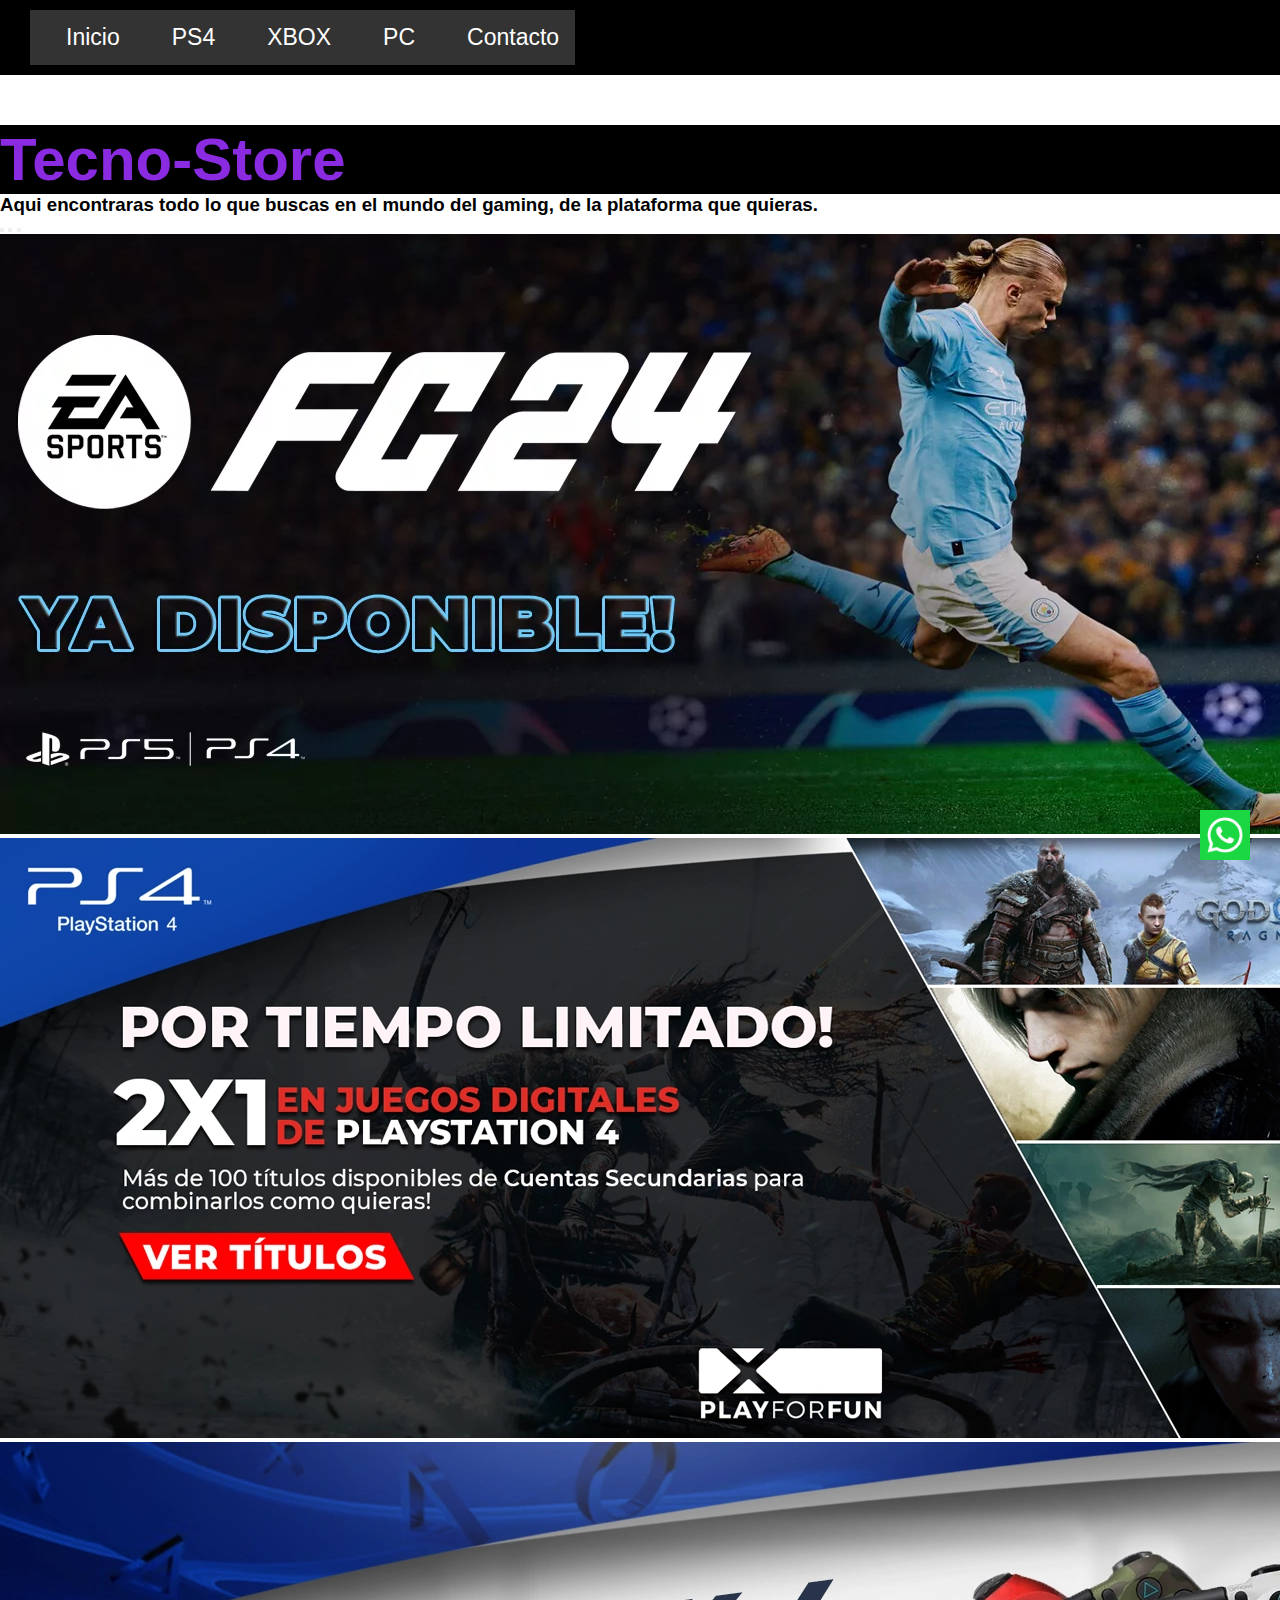
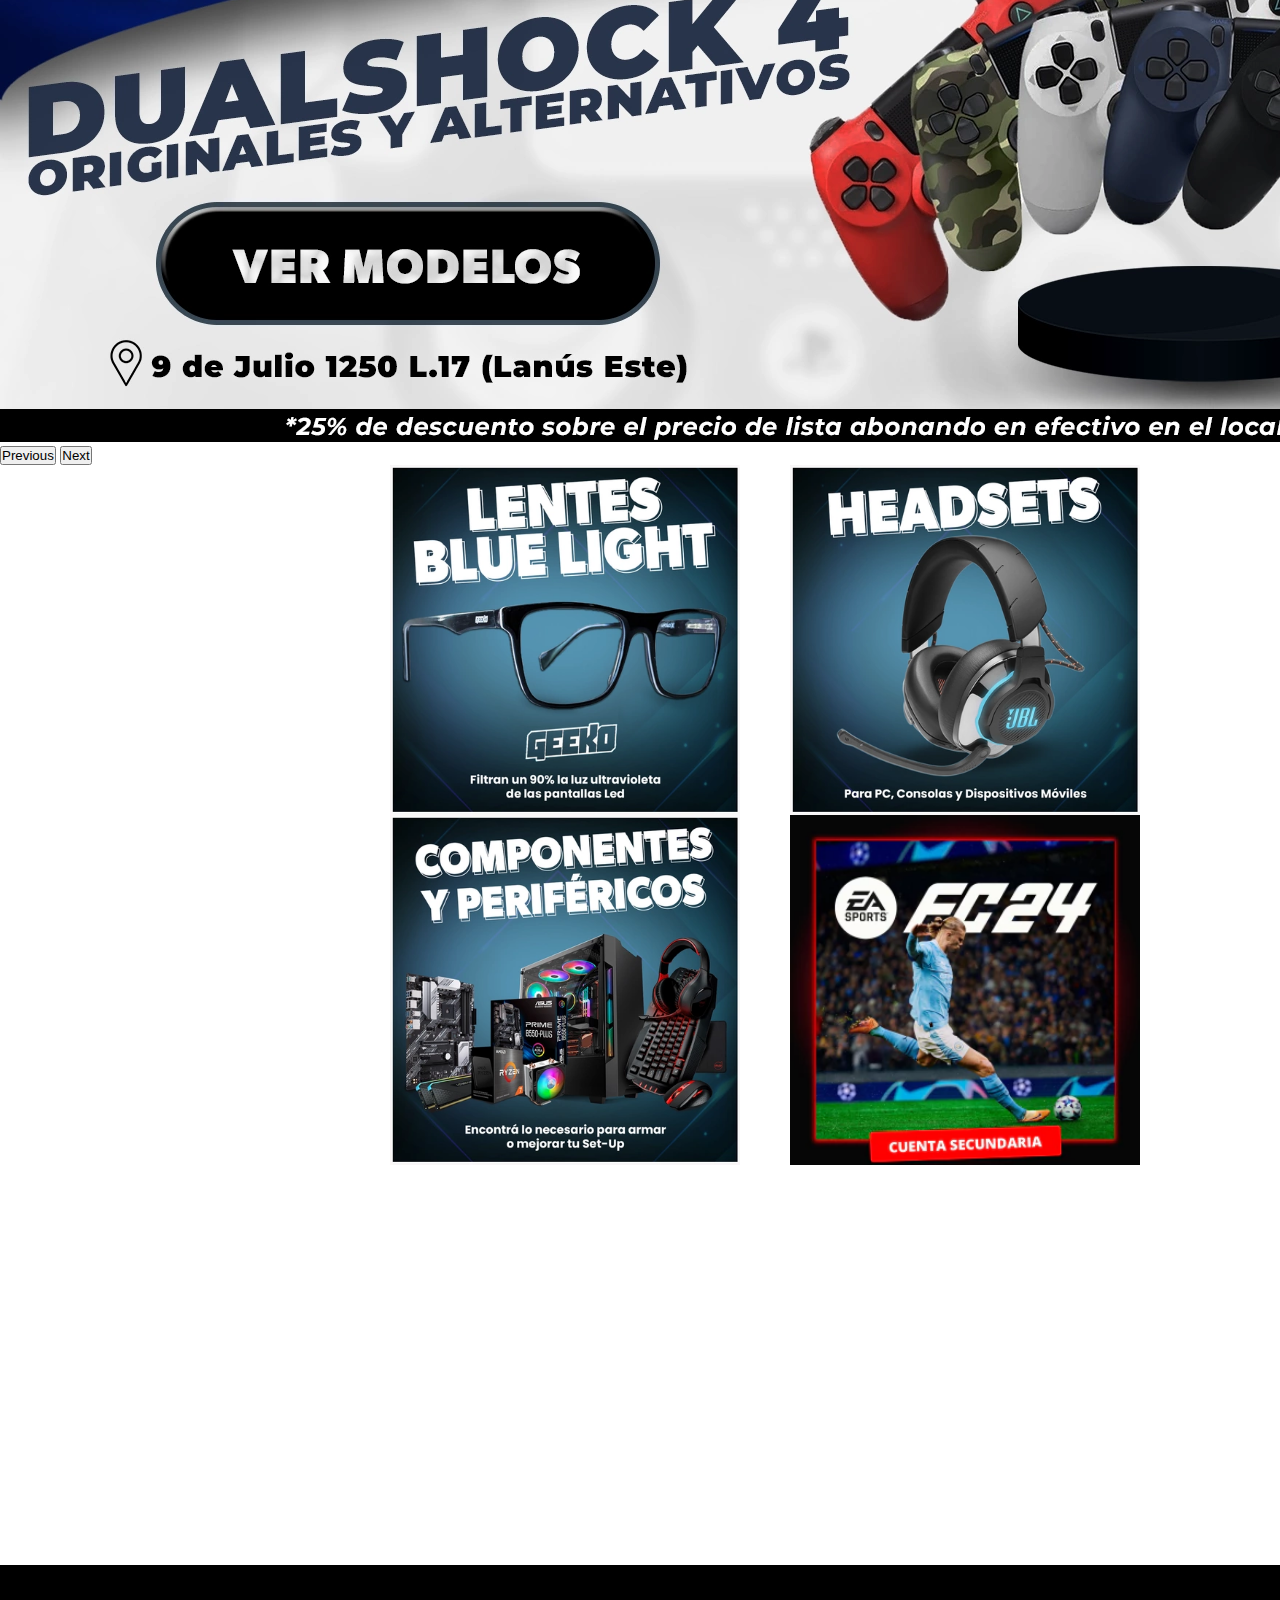
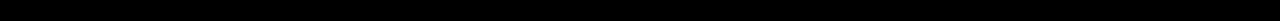
<file: index.html>
<!DOCTYPE html>
<html lang="en">
<head>
    <meta charset="UTF-8">
    <meta name="viewport" content="width=device-width, initial-scale=1.0">


    <link href="https://cdn.jsdelivr.net/npm/bootstrap@5.3.2/dist/css/bootstrap.min.css" rel="stylesheet" integrity="sha384-T3c6CoIi6uLrA9TneNEoa7RxnatzjcDSCmG1MXxSR1GAsXEV/Dwwykc2MPK8M2HN" crossorigin="anonymous">
    <script src="https://cdn.jsdelivr.net/npm/bootstrap@5.3.2/dist/js/bootstrap.bundle.min.js" integrity="sha384-C6RzsynM9kWDrMNeT87bh95OGNyZPhcTNXj1NW7RuBCsyN/o0jlpcV8Qyq46cDfL" crossorigin="anonymous"></script>

    <link rel="stylesheet" href="css/style.css">
    <title>Document</title>
</head>
<body>
    <header>
        <nav>
            <ul class="menu-nav">
                <li>
                    <a href="index.html">Inicio</a>
                </li>
                <li>
                    <a href="pages/PS4.html">PS4</a>
                </li>
                <li>
                    <a href="pages/XBOX.html">XBOX</a>
                </li>
                <li>
                    <a href="pages/PC.html">PC</a>
                </li>
                <li>
                    <a href="pages/contacto.html">Contacto</a>
                </li>
            </ul>
        </nav>
    </header>

    <main>
        <h1 class="titulo">Tecno-Store</h1>
        <h3>Aqui encontraras todo lo que buscas en el mundo del gaming, de la plataforma que quieras.</h3>
                <div>
                    <div id="carouselExampleIndicators" class="carousel slide">
                        <div class="carousel-indicators">
                          <button type="button" data-bs-target="#carouselExampleIndicators" data-bs-slide-to="0" class="active" aria-current="true" aria-label="Slide 1"></button>
                          <button type="button" data-bs-target="#carouselExampleIndicators" data-bs-slide-to="1" aria-label="Slide 2"></button>
                          <button type="button" data-bs-target="#carouselExampleIndicators" data-bs-slide-to="2" aria-label="Slide 3"></button>
                        </div>
                        <div class="carousel-inner" >
                          <div class="carousel-item active">
                            <img src="img/fifa.webp" class="d-block w-100" alt="...">
                          </div>
                          <div class="carousel-item">
                            <img src="img/promo.webp" class="d-block w-100" alt="...">
                          </div>
                          <div class="carousel-item">
                            <img src="img/joy.webp" class="d-block w-100" alt="...">
                          </div>
                        </div>
                        <button class="carousel-control-prev" type="button" data-bs-target="#carouselExampleIndicators" data-bs-slide="prev">
                          <span class="carousel-control-prev-icon" aria-hidden="true"></span>
                          <span class="visually-hidden">Previous</span>
                        </button>
                        <button class="carousel-control-next" type="button" data-bs-target="#carouselExampleIndicators" data-bs-slide="next">
                          <span class="carousel-control-next-icon" aria-hidden="true"></span>
                          <span class="visually-hidden">Next</span>
                        </button>
                      </div>
                </div>
            </div>

            <section>

                <img src="img/lentes.webp" class="rounded float-start" alt="...">
                <img src="img/headset.webp" class="rounded float-end" alt="...">
                <img src="img/pc.webp" class="rounded float-end" alt="...">
                <img src="img/ffifa.webp" class="rounded float-end" alt="...">
            </section>
    </main>

    

    <aside>
        <nav>
            <form id="search-form" action="/buscar" method="get">
                <input type="text" id="search-input" name="q" placeholder="Buscar...">
                <button type="submit" id="search-button">Buscar</button>
            </form>
            <ul>
                <li>Lo más vendido</li>
                <li>Ofertas</li>
                <li>Proximamente</li>
            </ul>
        </nav>
    </aside>

    <footer class="footer">
        <h4>Compra protegida y calidad garantizada</h4>
        <p>9 de Julio 1250 L.17 - Lanús Este, Buenos AIres</p>
        <img src="img/whats.png" alt="logo whatsapp" class="whatsapp">
    </footer>
</body>
</html>
</file>
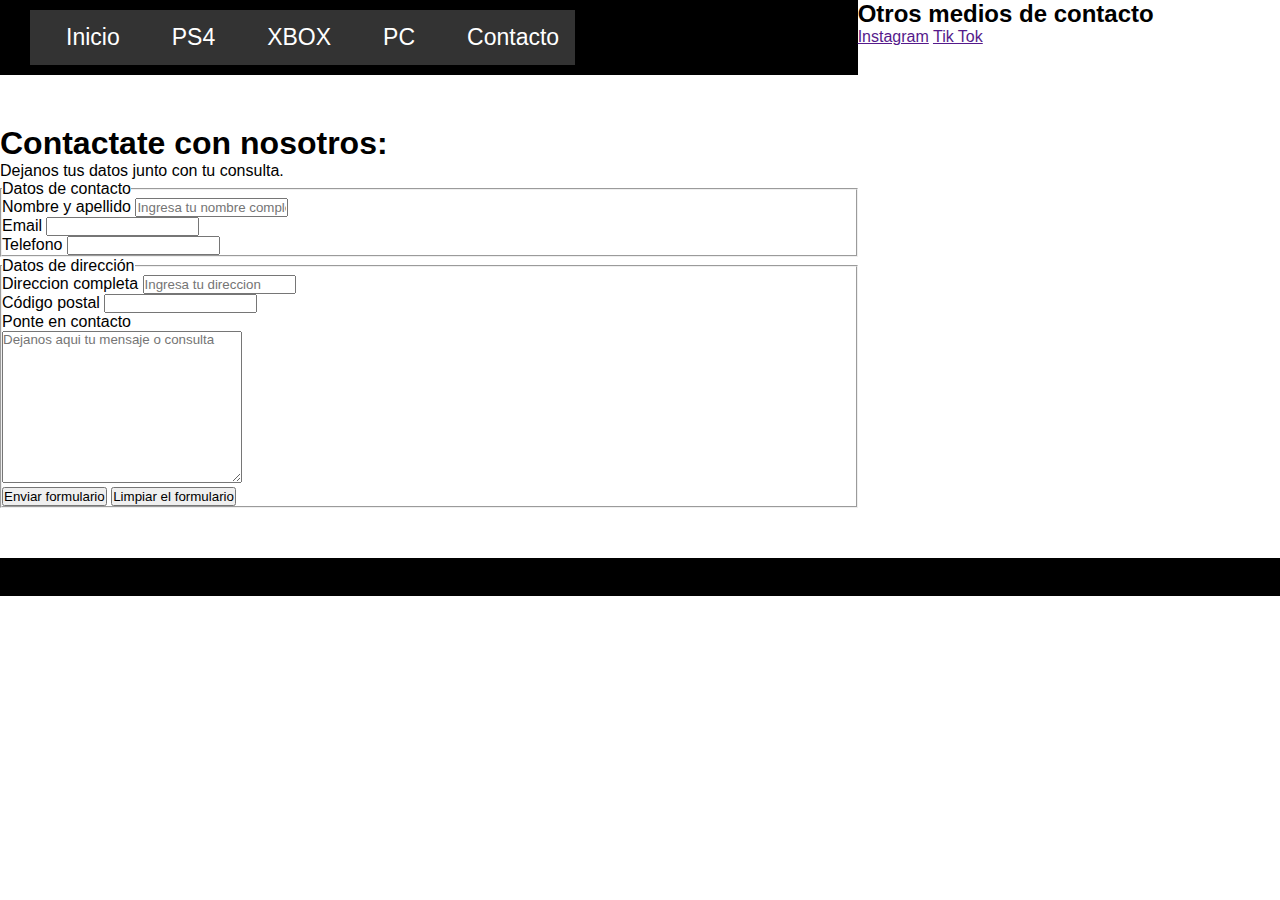
<file: pages/contacto.html>
<!DOCTYPE html>
<html lang="en">
<head>
    <meta charset="UTF-8">
    <meta name="viewport" content="width=device-width, initial-scale=1.0">
    <link href="https://cdn.jsdelivr.net/npm/bootstrap@5.3.2/dist/css/bootstrap.min.css" rel="stylesheet" integrity="sha384-T3c6CoIi6uLrA9TneNEoa7RxnatzjcDSCmG1MXxSR1GAsXEV/Dwwykc2MPK8M2HN" crossorigin="anonymous">
    <script src="https://cdn.jsdelivr.net/npm/bootstrap@5.3.2/dist/js/bootstrap.bundle.min.js" integrity="sha384-C6RzsynM9kWDrMNeT87bh95OGNyZPhcTNXj1NW7RuBCsyN/o0jlpcV8Qyq46cDfL" crossorigin="anonymous"></script>
    <link rel="stylesheet" href="../css/style.css">
    <title>Document</title>
</head>
<body>
    <header>
        <nav>
            <ul class="menu-nav">
                <li>
                    <a href="../index.html">Inicio</a>
                </li>
                <li>
                    <a href="PS4.html">PS4</a>
                </li>
                <li>
                    <a href="XBOX.html">XBOX</a>
                </li>
                <li>
                    <a href="PC.html">PC</a>
                </li>
                <li>
                    <a href="contacto.html">Contacto</a>
                </li>
            </ul>
        </nav>
    </header>

    <main>
        <h1>Contactate con nosotros:</h1>
        <p>Dejanos tus datos junto con tu consulta.</p>

        <form>
            <fieldset>
                <legend>Datos de contacto</legend>
                <div>
                    <label for="nombre-apellido">Nombre y apellido</label>
    
                    <input id="nombre-apellido" type="text" placeholder="Ingresa tu nombre completo" required>
                </div>
    
                <div>
                    <label for="email">Email</label>
                    <input type="email" id="email">
                </div>
    
                <div>
                    <label for="telefono">Telefono</label>
                    <input type="tel" id="telefono">
                </div>
            </fieldset>

            <fieldset>
                <legend>Datos de dirección</legend>
                <div>
                    <label for="direccion">Direccion completa</label>
                    <input type="text" id="direccion" placeholder="Ingresa tu direccion" required>
                </div>

                <div>
                    <label for="cp">Código postal</label>
                    <input type="number" id="cp">
                </div>

                <div>
                    <label for="mensaje">Ponte en contacto</label>

                    <div>
                        <textarea id="mensaje" cols="30" rows="10" placeholder="Dejanos aqui tu mensaje o consulta"></textarea>
                    </div>
                   
                </div>

                <div>
                    <input type="submit" value="Enviar formulario">
                    <input type="reset" value="Limpiar el formulario">
                </div>
            </fieldset>            
        </form>
    </main>

    <section>
        <h2>Otros medios de contacto</h2>
        <!--Las redes sociales-->
        <a href="">Instagram</a>
        <a href="">Tik Tok</a>
    </section>

    <footer>
        <p>Todos los derechos reservados para la comision 49700 de Coderhouse</p>
    </footer>

</body>
</html>
</file>
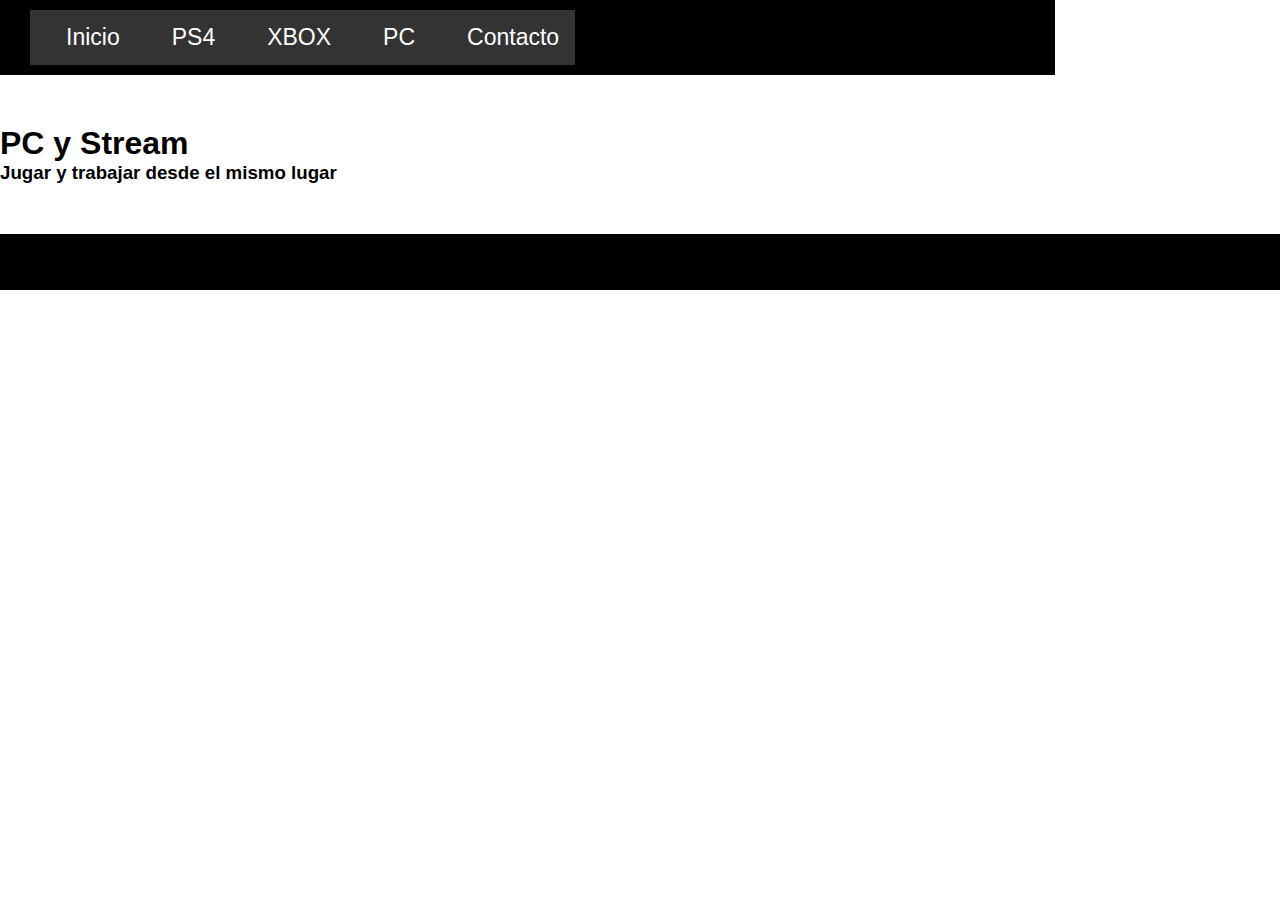
<file: pages/PC.html>
<!DOCTYPE html>
<html lang="en">
<head>
    <meta charset="UTF-8">
    <meta name="viewport" content="width=device-width, initial-scale=1.0">
    <link href="https://cdn.jsdelivr.net/npm/bootstrap@5.3.2/dist/css/bootstrap.min.css" rel="stylesheet" integrity="sha384-T3c6CoIi6uLrA9TneNEoa7RxnatzjcDSCmG1MXxSR1GAsXEV/Dwwykc2MPK8M2HN" crossorigin="anonymous">
    <script src="https://cdn.jsdelivr.net/npm/bootstrap@5.3.2/dist/js/bootstrap.bundle.min.js" integrity="sha384-C6RzsynM9kWDrMNeT87bh95OGNyZPhcTNXj1NW7RuBCsyN/o0jlpcV8Qyq46cDfL" crossorigin="anonymous"></script>
    <link rel="stylesheet" href="../css/style.css">
    <title>Document</title>
</head>
<body>
    <header>
        <nav>
            <ul class="menu-nav">
                <li>
                    <a href="../index.html">Inicio</a>
                </li>
                <li>
                    <a href="PS4.html">PS4</a>
                </li>
                <li>
                    <a href="XBOX.html">XBOX</a>
                </li>
                <li>
                    <a href="PC.html">PC</a>
                </li>
                <li>
                    <a href="contacto.html">Contacto</a>
                </li>
            </ul>
        </nav>
    </header>

    <main>
        <h1 class="titulo-pc">PC y Stream</h1>
        <h3 class="subtitulo-pc">Jugar y trabajar desde el mismo lugar</h3>       
    </main>


    <footer class="footer">
        <h4>Compra protegida y calidad garantizada</h4>
        <p>9 de Julio 1250 L.17 - Lanús Este, Buenos AIres</p>
    </footer>
    
</body>
</html>
</file>
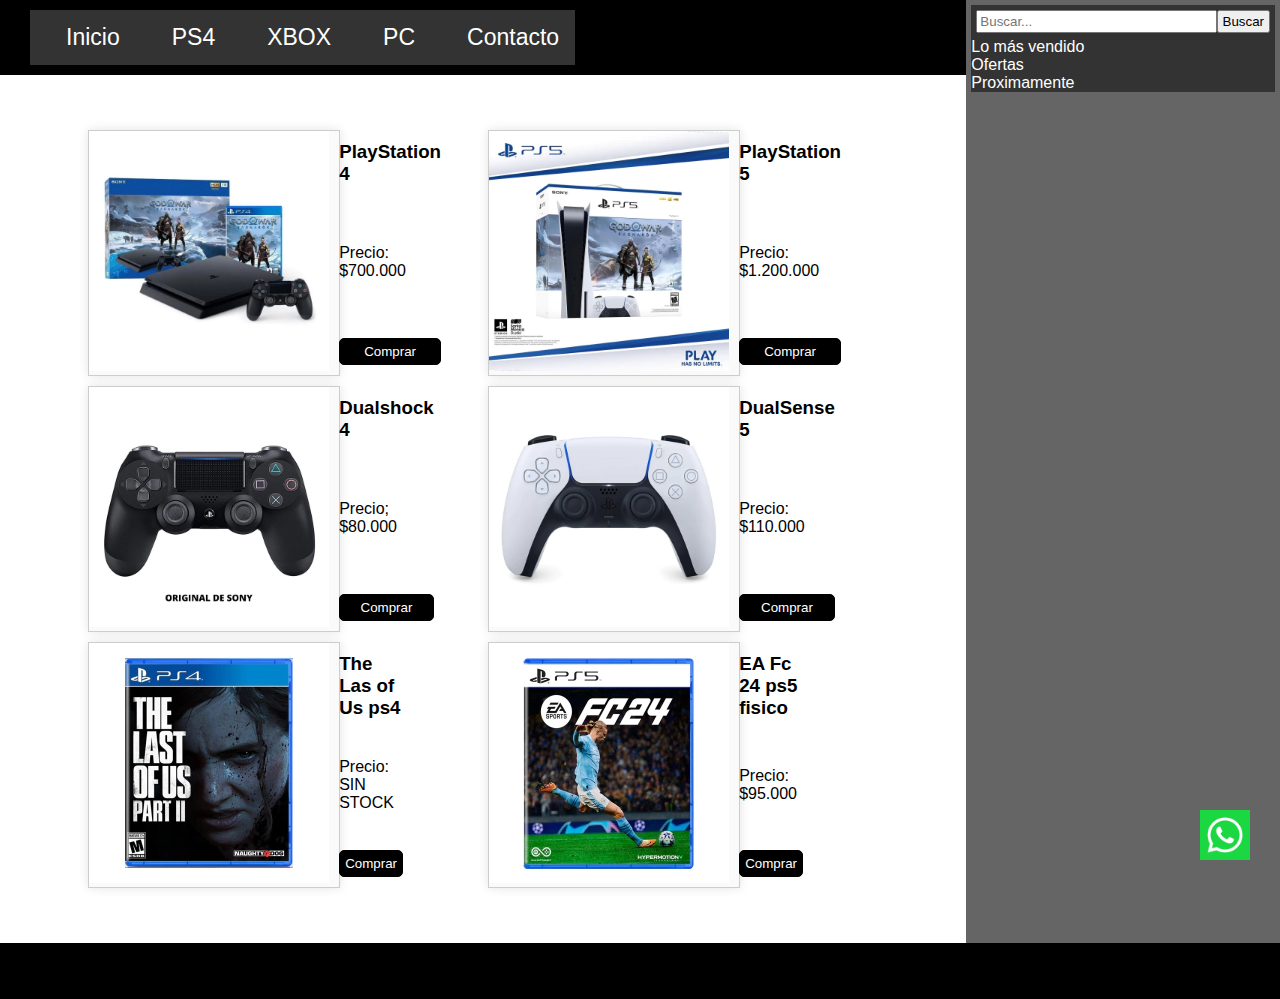
<file: pages/PS4.html>
<!DOCTYPE html>
<html lang="en">
<head>
    <meta charset="UTF-8">
    <meta name="viewport" content="width=device-width, initial-scale=1.0">
    <link href="https://cdn.jsdelivr.net/npm/bootstrap@5.3.2/dist/css/bootstrap.min.css" rel="stylesheet" integrity="sha384-T3c6CoIi6uLrA9TneNEoa7RxnatzjcDSCmG1MXxSR1GAsXEV/Dwwykc2MPK8M2HN" crossorigin="anonymous">
    <script src="https://cdn.jsdelivr.net/npm/bootstrap@5.3.2/dist/js/bootstrap.bundle.min.js" integrity="sha384-C6RzsynM9kWDrMNeT87bh95OGNyZPhcTNXj1NW7RuBCsyN/o0jlpcV8Qyq46cDfL" crossorigin="anonymous"></script>
    <link rel="stylesheet" href="../css/style.css">
    <title>Document</title>
</head>
<body>
    <header>
        <nav>
            <ul class="menu-nav">
                <li>
                    <a href="../index.html">Inicio</a>
                </li>
                <li>
                    <a href="PS4.html">PS4</a>
                </li>
                <li>
                    <a href="XBOX.html">XBOX</a>
                </li>
                <li>
                    <a href="PC.html">PC</a>
                </li>
                <li>
                    <a href="contacto.html">Contacto</a>
                </li>
            </ul>
        </nav>
    </header>

    <main>
        <section>
            <div class="card">
                <div>
                    <img src="../img/ps4.webp" alt="">
                </div>
                <div>
                    <h3>PlayStation 4</h3>
                    <p>Precio: $700.000</p>
                    <button type="button">Comprar</button>
                </div>
            </div>
            <div class="card">
                <div>
                    <img src="../img/ps5.webp" alt="">
                </div>
                <div>
                    <h3>PlayStation 5</h3>
                    <p>Precio: $1.200.000</p>
                    <button type="button">Comprar</button>
                </div>
            </div>
            <div class="card">
                <div>
                    <img src="../img/dual4.webp" alt="">
                </div>
                <div>
                    <h3>Dualshock 4</h3>
                    <p>Precio; $80.000</p>
                    <button type="button">Comprar</button>
                </div>
            </div>
            <div class="card">
                <div>
                    <img src="../img/dual5.webp" alt="">
                </div>
                <div>
                    <h3>DualSense 5</h3>
                    <p>Precio: $110.000</p>
                    <button type="button">Comprar</button>
                </div>
            </div>
            <div class="card">
                <div>
                    <img src="../img/juegops4.webp" alt="">
                </div>
                <div>
                    <h3>The Las of Us ps4 </h3>
                    <p>Precio: SIN STOCK</p>
                    <button type="button">Comprar</button>
                </div>
            </div>
            <div class="card">
                <div>
                    <img src="../img/juegops5.webp" alt="">
                </div>
                <div>
                    <h3>EA Fc 24 ps5 fisico</h3>
                    <p>Precio: $95.000</p>
                    <button type="button">Comprar</button>
                </div>
            </div>
        </section>
    </main>
    
    <aside>
        <nav>
            <form id="search-form" action="/buscar" method="get">
                <input type="text" id="search-input" name="q" placeholder="Buscar...">
                <button type="submit" id="search-button">Buscar</button>
            </form>
            <ul>
                <li>Lo más vendido</li>
                <li>Ofertas</li>
                <li>Proximamente</li>
            </ul>
        </nav>
    </aside>

    <footer class="footer">
        <h4>Compra protegida y calidad garantizada</h4>
        <p>9 de Julio 1250 L.17 - Lanús Este, Buenos AIres</p>
        <img src="../img/whats.png" alt="logo whatsapp" class="whatsapp">
    </footer>
</body>
</html>
</file>
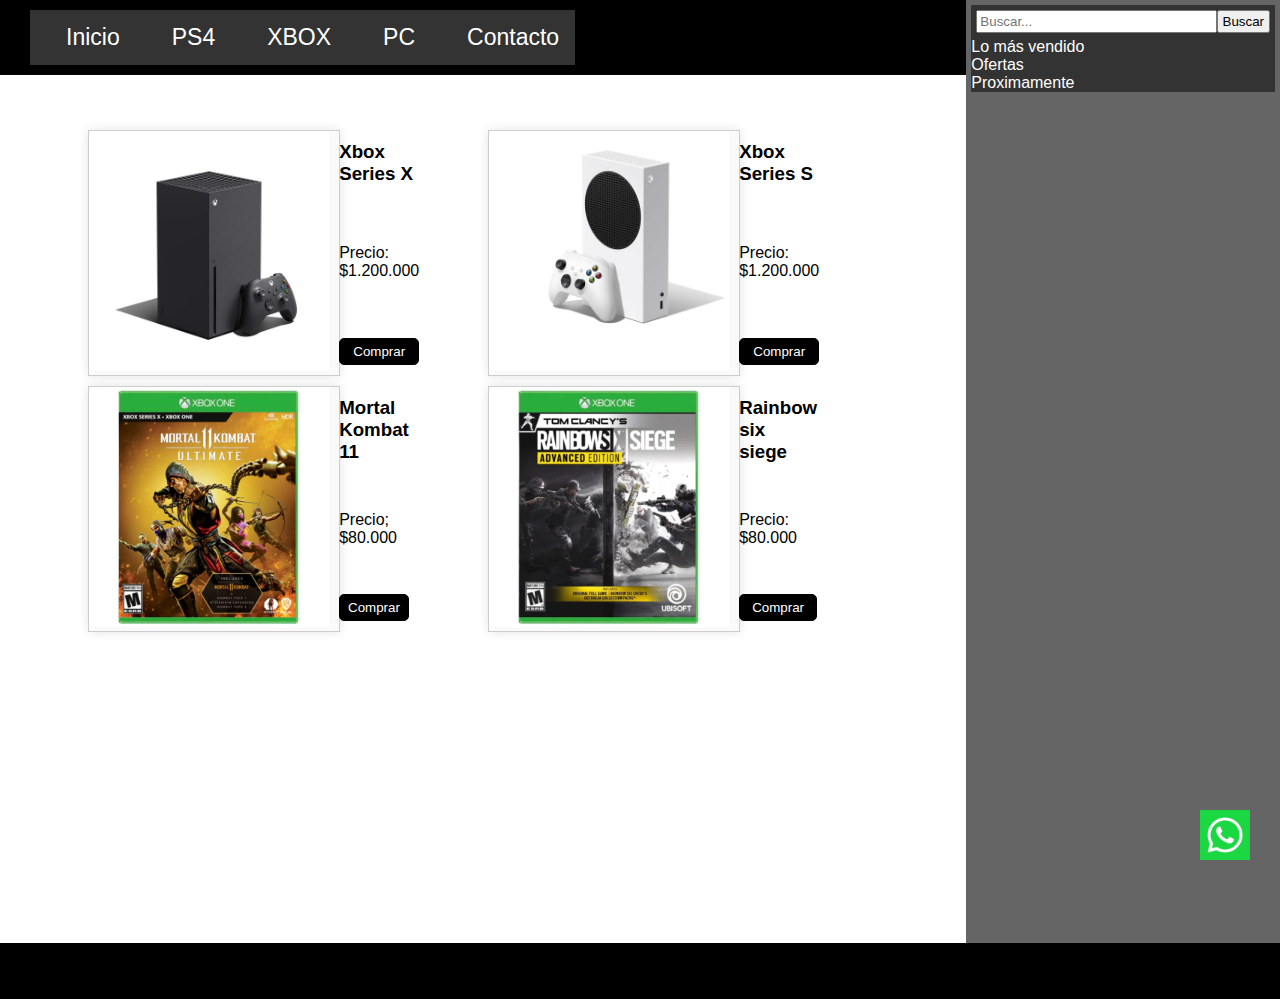
<file: pages/XBOX.html>
<!DOCTYPE html>
<html lang="en">
<head>
    <meta charset="UTF-8">
    <meta name="viewport" content="width=device-width, initial-scale=1.0">
    <link href="https://cdn.jsdelivr.net/npm/bootstrap@5.3.2/dist/css/bootstrap.min.css" rel="stylesheet" integrity="sha384-T3c6CoIi6uLrA9TneNEoa7RxnatzjcDSCmG1MXxSR1GAsXEV/Dwwykc2MPK8M2HN" crossorigin="anonymous">
    <script src="https://cdn.jsdelivr.net/npm/bootstrap@5.3.2/dist/js/bootstrap.bundle.min.js" integrity="sha384-C6RzsynM9kWDrMNeT87bh95OGNyZPhcTNXj1NW7RuBCsyN/o0jlpcV8Qyq46cDfL" crossorigin="anonymous"></script>
    <link rel="stylesheet" href="../css/style.css">
    <title>Document</title>
</head>
<body>
    <header>
        <nav>
            <ul class="menu-nav">
                <li>
                    <a href="../index.html">Inicio</a>
                </li>
                <li>
                    <a href="PS4.html">PS4</a>
                </li>
                <li>
                    <a href="XBOX.html">XBOX</a>
                </li>
                <li>
                    <a href="PC.html">PC</a>
                </li>
                <li>
                    <a href="contacto.html">Contacto</a>
                </li>
            </ul>
        </nav>
    </header>

    <main>
        <section>
            <div class="card">
                <div>
                    <img src="../img/xbox.webp" alt="">
                </div>
                <div>
                    <h3>Xbox Series X</h3>
                    <p>Precio: $1.200.000</p>
                    <button type="button">Comprar</button>
                </div>
            </div>
            <div class="card">
                <div>
                    <img src="../img/xboxs.jpg" alt="">
                </div>
                <div>
                    <h3>Xbox Series S</h3>
                    <p>Precio: $1.200.000</p>
                    <button type="button">Comprar</button>
                </div>
            </div>
            <div class="card">
                <div>
                    <img src="../img/xju.webp" alt="">
                </div>
                <div>
                    <h3>Mortal Kombat 11</h3>
                    <p>Precio; $80.000</p>
                    <button type="button">Comprar</button>
                </div>
            </div>
            <div class="card">
                <div>
                    <img src="../img/xju2.webp" alt="">
                </div>
                <div>
                    <h3>Rainbow six siege</h3>
                    <p>Precio: $80.000</p>
                    <button type="button">Comprar</button>
                </div>
            
        </section>
    </main>
    
    <aside>
        <nav>
            <form id="search-form" action="/buscar" method="get">
                <input type="text" id="search-input" name="q" placeholder="Buscar...">
                <button type="submit" id="search-button">Buscar</button>
            </form>
            <ul>
                <li>Lo más vendido</li>
                <li>Ofertas</li>
                <li>Proximamente</li>
            </ul>
        </nav>
    </aside>

    <footer class="footer">
        <h4>Compra protegida y calidad garantizada</h4>
        <p>9 de Julio 1250 L.17 - Lanús Este, Buenos AIres</p>
        <img src="../img/whats.png" alt="logo whatsapp" class="whatsapp">
    </footer>
</body>
</html>
</file>
<file: css/style.css>
*{
    margin: 0;
    padding: 0;
    font-family: 'Gill Sans', 'Gill Sans MT', Calibri, 'Trebuchet MS', sans-serif;
}

body{
    display: grid;
    grid-template-areas: 
    "header header aside"
    "main main aside"
    "footer footer footer"
    ;
}

/*header*/

header{
    background-color: black;
    display: flex;
    justify-content: space-between;
    padding: 10px 30px;
    grid-area: header;
}
header div img{
    width: 120px;
}

header nav{
    display: flex;
    align-items: center;
}

header nav ul {
    display: flex;
    list-style-type: none;
}

header nav ul li {
    margin-left: 20px;
}

/* header nav ul li a {
    color: white;
} */

header nav ul li a:link{
    color: white;
}

header nav ul li a:visited{
    color: rgb(0, 26, 255);
}

header nav ul li a:hover{
    color: gray;
}

header nav ul li a:active{
    color: rgb(0, 0, 0);
}
nav {
    background-color: #333;
    overflow: hidden;
}

nav a {
    float: left;
    display: block;
    color: white;
    text-align: center;
    padding: 14px 16px; /* Espaciado interno */
    text-decoration: none;
    font-family: Verdana, Geneva, Tahoma, sans-serif;
    font-size: 23px;
}

nav a:hover {
    background-color: #00aef3; /* Color de fondo al pasar el mouse sobre el enlace */
    color: black;
}

.titulo {
    font-size: 60px;
    color: blueviolet;
    background-color: black;
}

/*main*/

main{
    grid-area: main;
    padding: 50px 0;
}

main .galeria{
    display: grid;
    grid-template-areas: none;
}



main section{
    display: grid;
    grid-template-columns: repeat(2, 400px);
    grid-template-rows: repeat(3, 1fr);
    gap: 0px;
    justify-content: center;
}

main section .card{
    display: flex;
    width: 250px;
    background-color: rgb(250, 250, 250);
    border: 1px solid rgb(205, 205, 205);
    margin: 5px;
    box-shadow: 0 0 10px rgb(228, 228, 228);
    transition: transform .5s;
}

main section .card:hover{
    transform: scale(1.05);
}

main section .card div img{
    width: 240px;
}


main section .card div:nth-child(2){
    padding: 10px;
    display: flex;
    flex-direction: column;
    justify-content: space-between;
}
main section .card div button{
    width: 100%;
    background-color: black;
    color: white;
    border: 1px solid black;
    border-radius: 5px;
    padding: 5px;
    transition: background-color .5s;
}

main section .card div button:hover{
    background-color: white;
    color: black;
    cursor: pointer;
}

.rounded {
    width: 350px;

}

/*aside*/

aside{
    background-color: rgba(0, 0, 0, 0.603);
    padding: 5px;
    grid-area: aside;
    left: 0; /* Muestra el aside en mobile */
}

aside nav ul{
    list-style-type: none;
}

aside nav ul li {
    color: white;
}

#search-form {
    display: flex;
    margin: 5px;
}

#search-input {
    flex-grow: 1;
    padding: 2px;
}

#search-button {
    padding: 2px 4px;
}

/*footer*/

footer{
    background-color: black;
    padding: 10px;
    grid-area: footer;
}

footer div p {
    text-align: center;
    color: white;
}

.whatsapp {
    width: 50px;
    /*POSITION FIXED*/
    position: fixed;
    bottom: 40px;
    right: 30px;
}

/*media querys*/
@media (max-width: 991px){
    main section{
        grid-template-columns: 400px;
        grid-template-rows: repeat(6,1fr);
    }
}

@media (max-width: 480px){
    body{
        grid-template-areas: 
        "header"
        "main" 
        "aside"
        "footer"
        ;
    }
    main section .card{
        margin: 0;
    }
}
</file>
